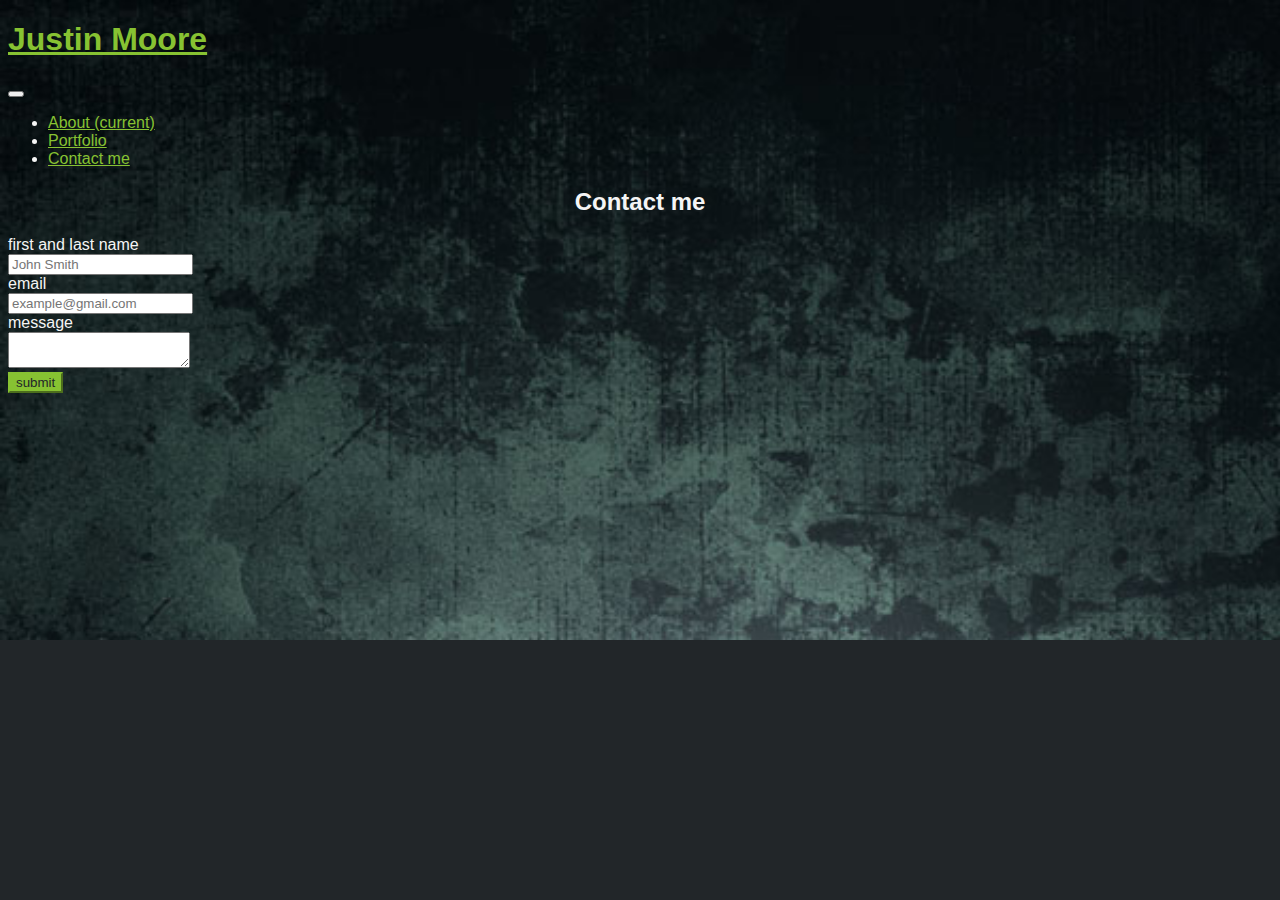
<file: assets/html/contact.html>
<!doctype html>
<html lang="en">
  <head>
    <!-- Required meta tags -->
    <meta charset="utf-8">
    <meta name="viewport" content="width=device-width, initial-scale=1.0, shrink-to-fit=no">

    <!-- Bootstrap CSS -->
    <link rel="stylesheet" href="https://stackpath.bootstrapcdn.com/bootstrap/4.1.0/css/bootstrap.min.css" integrity="sha384-9gVQ4dYFwwWSjIDZnLEWnxCjeSWFphJiwGPXr1jddIhOegiu1FwO5qRGvFXOdJZ4" crossorigin="anonymous">
    <link rel="stylesheet" href="../css/style.css">
    <title>Contact me</title>
  </head>
  
  <body class="p-3 mb-2 bg text-white">
    
   <!-- Nav bar section -->
   <div class="container">
        <nav class="navbar navbar-expand-lg navbar navbar-dark bg-primary">
          <a class="navbar-brand" href="../../index.html">
            <h1>Justin Moore</h1>
          </a>
          <button class="navbar-toggler" type="button" data-toggle="collapse" data-target="#navbarSupportedContent" aria-controls="navbarSupportedContent" aria-expanded="false" aria-label="Toggle navigation">
            <span class="navbar-toggler-icon"></span>
          </button>
      
          <div class="collapse navbar-collapse" id="navbarSupportedContent">
            <ul class="navbar-nav mr-auto">
              <li class="nav-item">
                <a class="nav-link" href="../../index.html">About <span class="sr-only">(current)</span></a>
              </li> 
              <li class="nav-item">
                <a class="nav-link" href="portfolio.html">Portfolio</a>
              </li>
              <!-- <li class="nav-item dropdown">
                <a class="nav-link dropdown-toggle" href="#" id="navbarDropdown" role="button" data-toggle="dropdown" aria-haspopup="true" aria-expanded="false">
                  Dropdown
                </a>
                <div class="dropdown-menu" aria-labelledby="navbarDropdown">
                  <a class="dropdown-item" href="porfolio.html">Portfolio</a>
                  <a class="dropdown-item" href="contact.html">Contact me</a>
                  <div class="dropdown-divider"></div>
                  <a class="dropdown-item" href="#">Check this out!</a>
                </div>
              </li> -->
              <li class="nav-item">
                <a class="nav-link" href="contact.html">Contact me</a>
              </li>
            </ul>
            <!-- <form class="form-inline my-2 my-lg-0">
              <input class="form-control mr-sm-2" type="search" placeholder="Search" aria-label="Search">
              <button class="btn btn-outline-success my-2 my-sm-0" type="submit">Search</button>
            </form> -->
          </div>
        </nav>
      </div> 
      <!-- Nav bar section -->

     <!-- main content section -->
     <div class="container">
        <div class="p-3 mb-2 bg-white text-dark" >
            <div class="row">
                <div class="col-md-12">
                    <h2>Contact me</h2>
                </div>
            </div>

            <div class="row">
                <div class="col-md-12">
                    <div class="input-group mb-3">
                        <div class="input-group-prepend">
                            <span class="input-group-text" id="inputGroup-sizing-default">first and last name</span>
                        </div>
                        <input type="text" class="form-control" placeholder="John Smith" aria-label="Default" aria-describedby="inputGroup-sizing-default">
                    </div>
                </div>
            </div>
             
            <div class="row">
                <div class="col-md-12">
                    <div class="input-group mb-3">
                        <div class="input-group-prepend">
                            <span class="input-group-text" id="inputGroup-sizing-default">email</span>
                        </div>
                        <input type="text" class="form-control" placeholder="example@gmail.com" aria-label="Default" aria-describedby="inputGroup-sizing-default">
                    </div>
                </div>
            </div>    
            
            <div class="row">
                <div class="col-md-12">
                    <div class="input-group">
                        <div class="input-group-prepend">
                            <span class="input-group-text">message</span>
                        </div>
                        <textarea class="form-control" aria-label="With textarea"></textarea>
                    </div>
                </div>
            </div>
            <div class="row">
                <div class="mt-3">   
                    <div class="col-md-3">
                        <button type="button" class="btn btn-primary">submit</button>
                    </div>
                </div> 
            </div>         
        </div>    
     </div>
    <!-- Optional JavaScript -->
    <!-- jQuery first, then Popper.js, then Bootstrap JS -->
    <script src="https://code.jquery.com/jquery-3.3.1.slim.min.js" integrity="sha384-q8i/X+965DzO0rT7abK41JStQIAqVgRVzpbzo5smXKp4YfRvH+8abtTE1Pi6jizo" crossorigin="anonymous"></script>
    <script src="https://cdnjs.cloudflare.com/ajax/libs/popper.js/1.14.0/umd/popper.min.js" integrity="sha384-cs/chFZiN24E4KMATLdqdvsezGxaGsi4hLGOzlXwp5UZB1LY//20VyM2taTB4QvJ" crossorigin="anonymous"></script>
    <script src="https://stackpath.bootstrapcdn.com/bootstrap/4.1.0/js/bootstrap.min.js" integrity="sha384-uefMccjFJAIv6A+rW+L4AHf99KvxDjWSu1z9VI8SKNVmz4sk7buKt/6v9KI65qnm" crossorigin="anonymous"></script>
  </body>
</html>
</file>
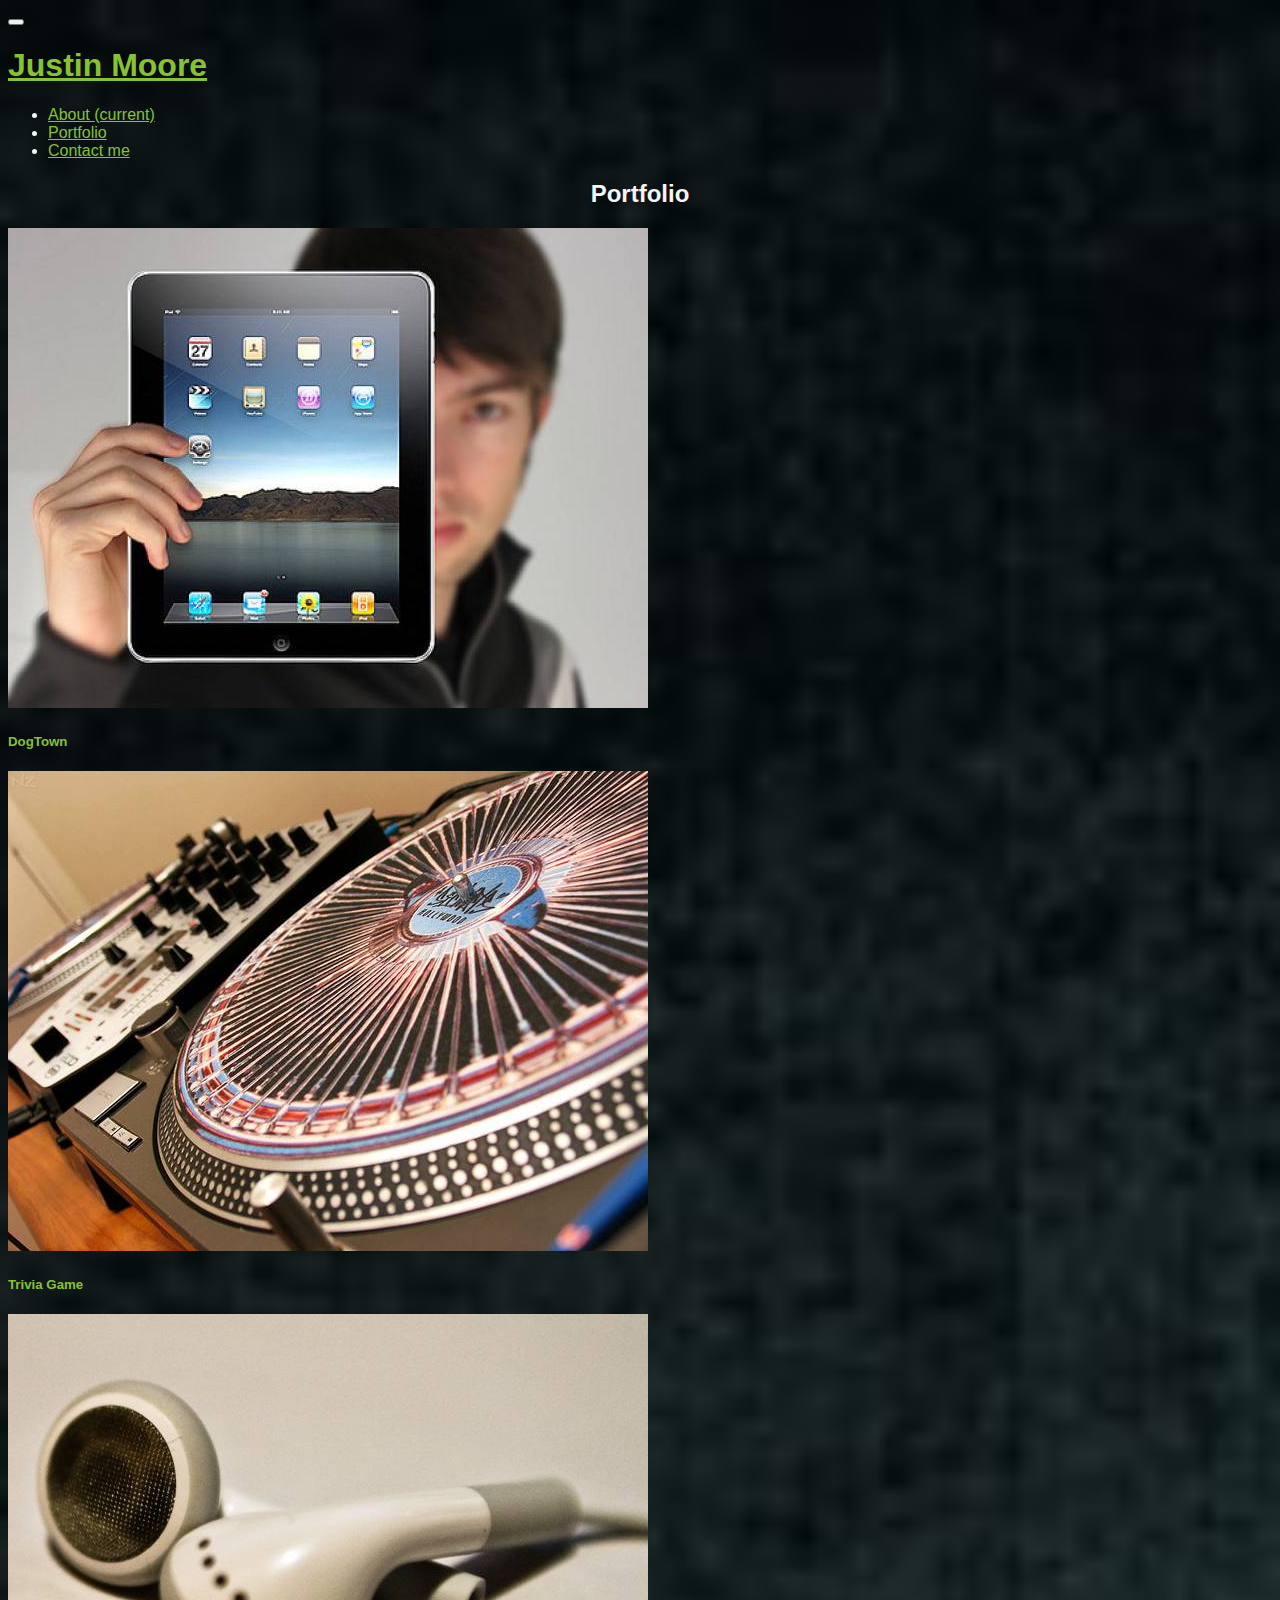
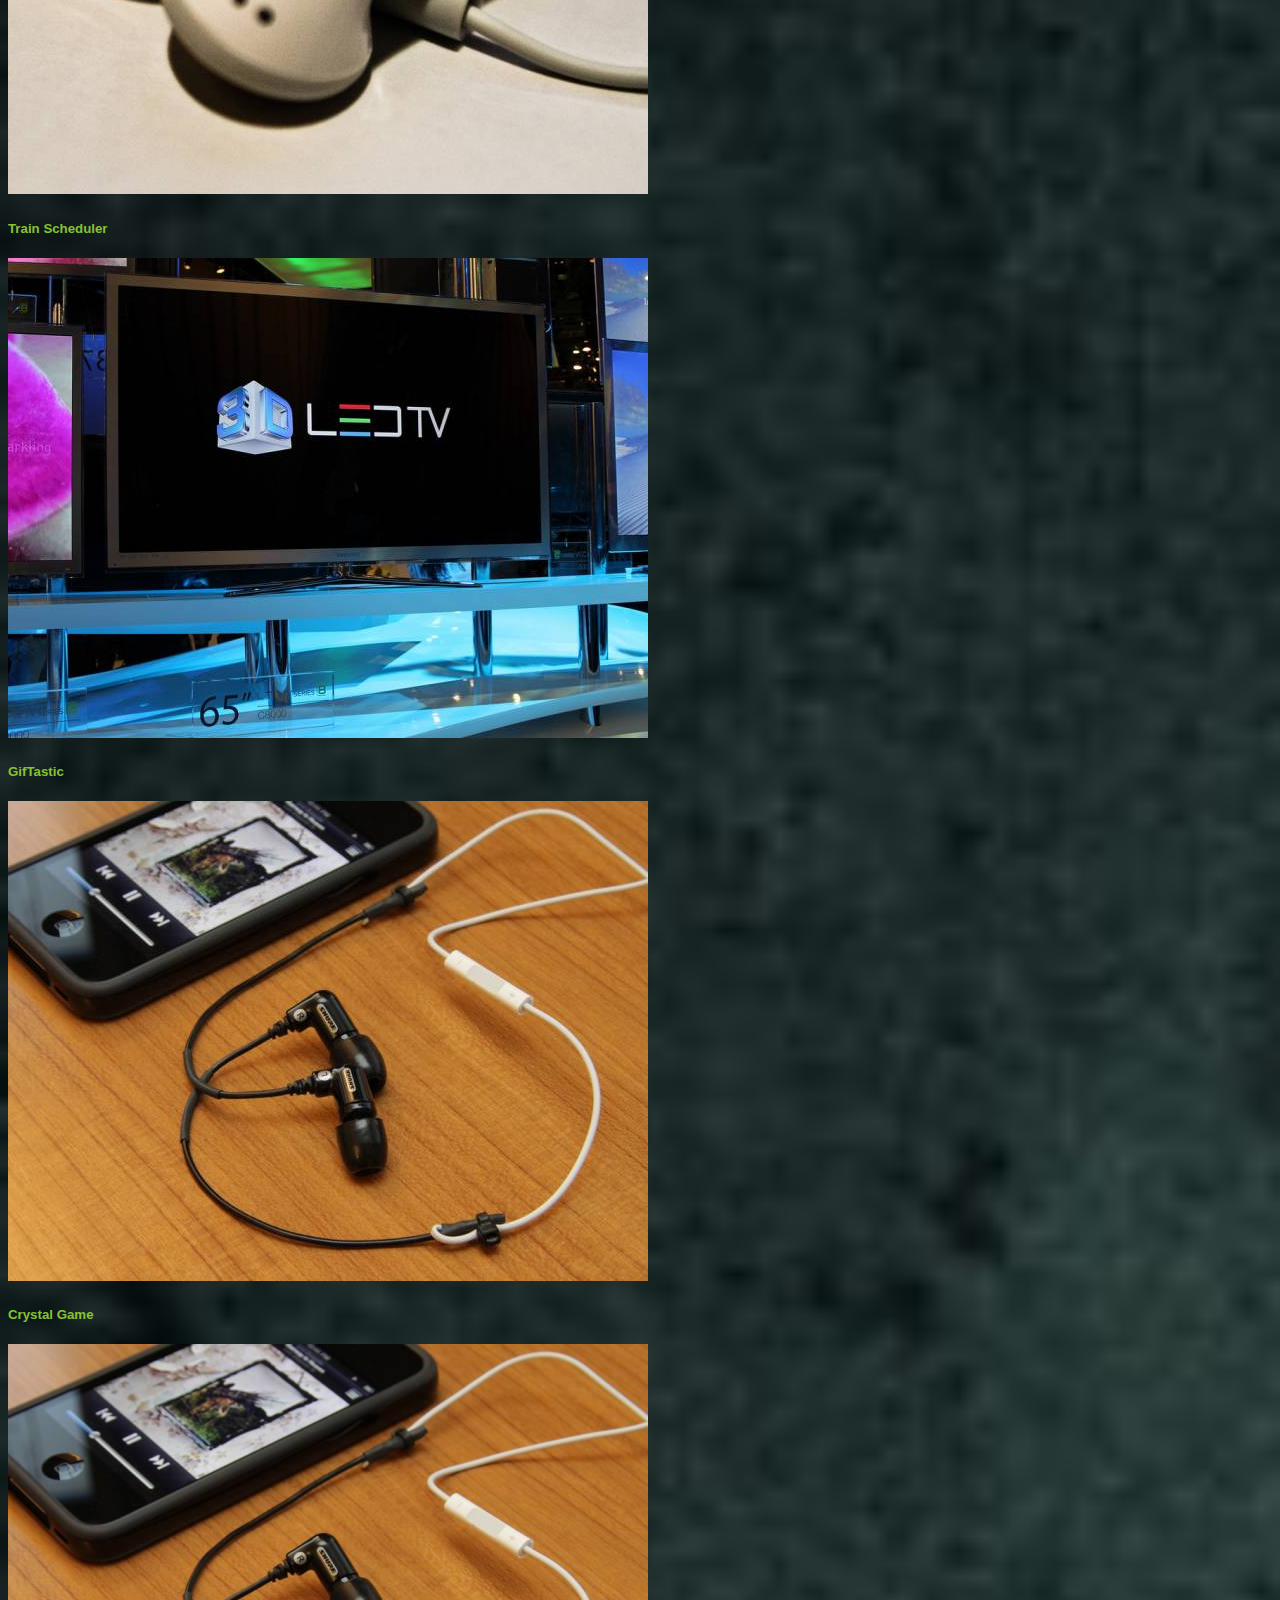
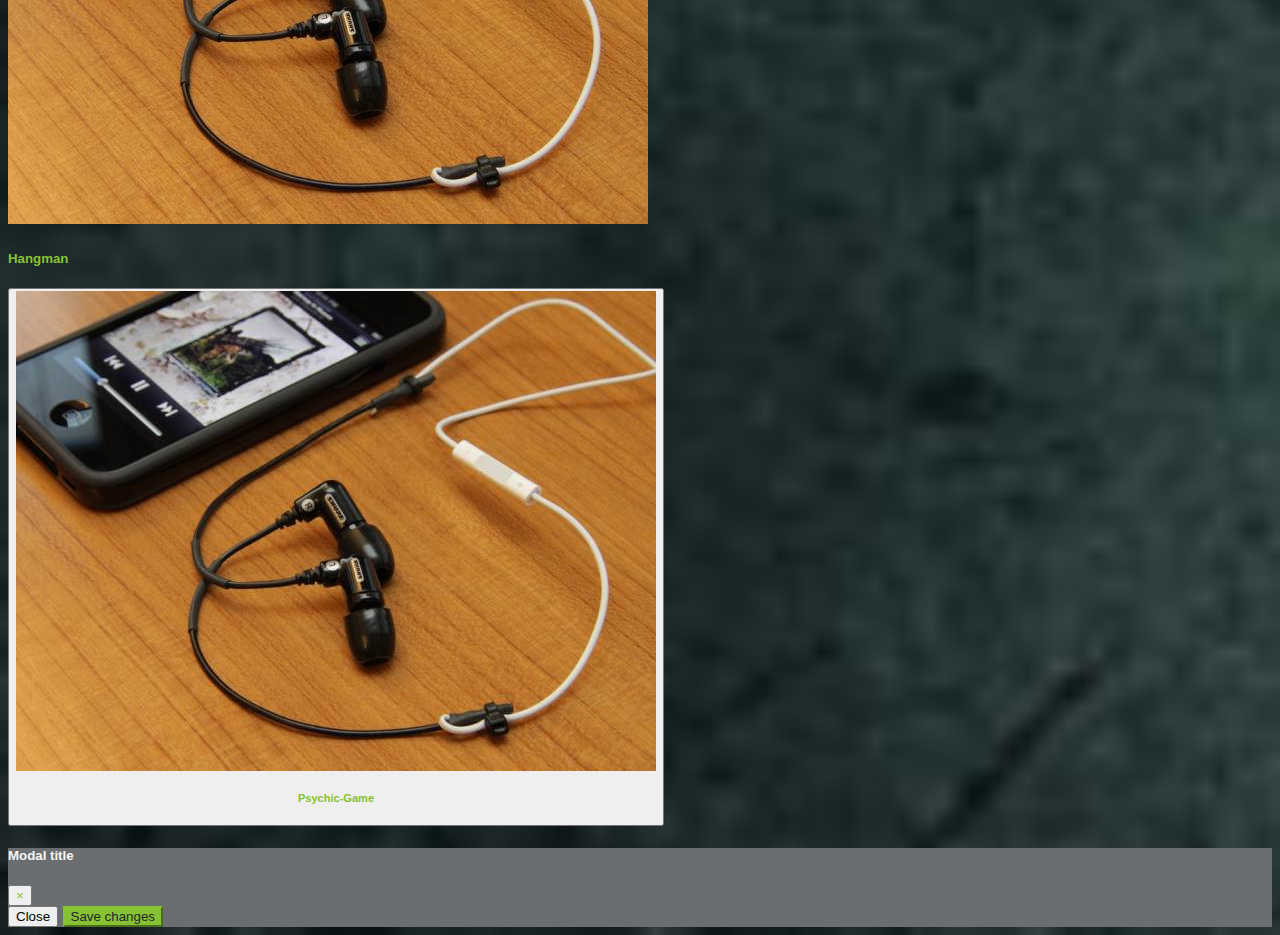
<file: assets/html/portfolio.html>
<!doctype html>
<html lang="en">
  <head>
    <!-- Required meta tags -->
    <meta charset="utf-8">
    <meta name="viewport" content="width=device-width, initial-scale=1.0, shrink-to-fit=no">

    <!-- Bootstrap CSS -->
    <link rel="stylesheet" href="https://stackpath.bootstrapcdn.com/bootstrap/4.1.0/css/bootstrap.min.css" integrity="sha384-9gVQ4dYFwwWSjIDZnLEWnxCjeSWFphJiwGPXr1jddIhOegiu1FwO5qRGvFXOdJZ4" crossorigin="anonymous">
    <link rel="stylesheet" href="../css/style.css">
    <title>Portfolio</title>
  </head>
  
  <body class="p-3 mb-2 bg text-white">
    
    <!-- Nav bar section -->
    <div class="container">
        <div class = 'container nBar'>
                <nav class="navbar navbar-expand-lg navbar navbar-dark "></nav>
                <button class="navbar-toggler" type="button" data-toggle="collapse" data-target="#navbarSupportedContent" aria-controls="navbarSupportedContent" aria-expanded="false" aria-label="Toggle navigation">
                    <span class="navbar-toggler-icon"></span>
                </button>
                
                <div class = 'row logo' >
                        <div class = 'col-md-4'>
                                <a class="navbar-brand" href="../../index.html">
                                    <h1 class = 'text-white'>Justin Moore</h1>
                                </a>
                            </div>
                    
                    <div class="collapse navbar-collapse" id="navbarSupportedContent">
                        <ul class="navbar-nav mr-auto">
                        <li class="nav-item">
                            <a class="nav-link" href="../../index.html">About <span class="sr-only">(current)</span></a>
                        </li> 
                        <li class="nav-item">
                            <a class="nav-link" href="portfolio.html">Portfolio</a>
                        </li>
                        <!-- <li class="nav-item dropdown">
                            <a class="nav-link dropdown-toggle" href="#" id="navbarDropdown" role="button" data-toggle="dropdown" aria-haspopup="true" aria-expanded="false">
                            Dropdown
                            </a>
                            <div class="dropdown-menu" aria-labelledby="navbarDropdown">
                            <a class="dropdown-item" href="porfolio.html">Portfolio</a>
                            <a class="dropdown-item" href="contact.html">Contact me</a>
                            <div class="dropdown-divider"></div>
                            <a class="dropdown-item" href="#">Check this out!</a>
                            </div>
                        </li> -->
                        <li class="nav-item">
                            <a class="nav-link" href="contact.html">Contact me</a>
                        </li>
                        </ul>
                        <!-- <form class="form-inline my-2 my-lg-0">
                        <input class="form-control mr-sm-2" type="search" placeholder="Search" aria-label="Search">
                        <button class="btn btn-outline-success my-2 my-sm-0" type="submit">Search</button>
                        </form> -->
                    </div>
                    
                    
                </div>    
        </div>        
    </div> 
    <!-- Nav bar section -->

    <!-- main content section -->
    <div class="container">
        <div class="p-3 mb-2 bg-white text-dark">
            <div class="mx-5">
                <div class="row">                    
                    <div class="col-md-12">
                        <h2>Portfolio</h2>
                    </div>                          
                </div>

                <div  class="my-5">
                    <div class="row">
                        <div class="col-md-4">
                            <a href = ''><img class = 'rounded-circle' src="../images/technics-q-c-640-480-1.jpg"></a>
                            <div class="card-img-overlay text-white">
                                <h5 class="card-title">DogTown</h5>   
                            </div>
                        </div>
            
                        <div class="col-md-4">
                            <a href = ''><img class = 'portPics' src="../images/technics-q-c-640-480-2.jpg"></a>
                            <div class="card-img-overlay text-white">
                                <h5 class="card-title">Trivia Game</h5>   
                            </div>
                        </div>

                        <div class="col-md-4">
                            <a href = ''><img class = 'portPics' src="../images/technics-q-c-640-480-5.jpg"></a>
                            <div class="card-img-overlay text-white">
                                <h5 class="card-title">Train Scheduler</h5>   
                            </div>                        
                        </div>
                    </div>  
                </div>
            
                <div  class="my-5">
                    <div class="row">
                        <div class="col-md-4">
                            <a href = ''><img class = 'portPics rounded' src="../images/technics-q-c-640-480-9.jpg"></a>
                            <div class="card-img-overlay text-white">
                                <h5 class="card-title">GifTastic</h5>   
                            </div>                        
                        </div>
                
                        <div class="col-md-4">
                            <a href = ''><img class = 'portPics' src="../images/technics-q-c-640-480-7.jpg"></a>
                            <div class="card-img-overlay">
                                <h5 class="card-title text-white">Crystal Game</h5>   
                            </div>                        
                        </div>

                        <div class="col-md-4">
                            <a href = 'https://jmo5896.github.io/Word-Guess-Game/'><img class = 'portPics' src="../images/technics-q-c-640-480-7.jpg"></a>
                            <div class="card-img-overlay">
                                <h5 class="card-title text-white">Hangman</h5>   
                            </div>                        
                        </div>
                    </div> 
                </div>

                <div  class="my-5">
                    <div class="row">
                        <div class="col-md-4">
                            <button type="button" data-toggle="modal" data-target="#exampleModalCenter">
                                <img class = 'portPics' src="../images/technics-q-c-640-480-7.jpg">
                                <div class="card-img-overlay">
                                    <h5 class="card-title text-white">Psychic-Game</h5>   
                                </div> 
                            </button>                       
                        </div>
                    </div>
                </div>

                <!-- Modal -->
                <div class="modal fade" id="exampleModalCenter" tabindex="-1" role="dialog" aria-labelledby="exampleModalCenterTitle" aria-hidden="true">
                    <div class="modal-dialog modal-dialog-centered" role="document">
                        <div class="modal-content">
                            <div class="modal-header">
                                <h5 class="modal-title" id="exampleModalCenterTitle">Modal title</h5>
                                <button type="button" class="close" data-dismiss="modal" aria-label="Close">
                                    <span aria-hidden="true">&times;</span>
                                </button>
                                </div>
                                <div class="modal-body">
                                    <a href = 'https://jmo5896.github.io/Psychic-Game/'></a>
                                </div>
                                <div class="modal-footer">
                                <button type="button" class="btn btn-secondary" data-dismiss="modal">Close</button>
                                <button type="button" class="btn btn-primary">Save changes</button>
                            </div>
                        </div>
                    </div>
                </div>
                <!-- Modal -->
            </div>    
        </div>    
    </div>
    <!-- main content section -->

    <!-- Optional JavaScript -->
    <!-- jQuery first, then Popper.js, then Bootstrap JS -->
    <script src="https://code.jquery.com/jquery-3.3.1.slim.min.js" integrity="sha384-q8i/X+965DzO0rT7abK41JStQIAqVgRVzpbzo5smXKp4YfRvH+8abtTE1Pi6jizo" crossorigin="anonymous"></script>
    <script src="https://cdnjs.cloudflare.com/ajax/libs/popper.js/1.14.0/umd/popper.min.js" integrity="sha384-cs/chFZiN24E4KMATLdqdvsezGxaGsi4hLGOzlXwp5UZB1LY//20VyM2taTB4QvJ" crossorigin="anonymous"></script>
    <script src="https://stackpath.bootstrapcdn.com/bootstrap/4.1.0/js/bootstrap.min.js" integrity="sha384-uefMccjFJAIv6A+rW+L4AHf99KvxDjWSu1z9VI8SKNVmz4sk7buKt/6v9KI65qnm" crossorigin="anonymous"></script>
  </body>
</html>
</file>
<file: assets/css/style.css>
/* class modifications */
.aboutMe {
    
    text-align: center;
}
.bg {
    background-image: url(../images/dark-vintage.jpg);
    background-repeat: no-repeat;
    background-size: cover;
    background-color: #222629;
}
.btn-primary {
    border-color: #87c232;
    background-color: #87c232;
    color: #222629;
}
.btn-primary:hover {
    border-color: #618930;
    background-color: #618930;
    color: #474a4f;
}
.card {
    background-color: #474a4f;
    text-align: center;
    border-color: transparent;
    margin: 1vh;
    opacity: .75;
}
.card:hover {
    opacity: 1;
}
.card-title {
    color: #87c232;
}
.carousel-cell {
    width: 80%;
    
    margin-right: 10px;
    border-radius: 5px;
    background-color: #618930;
    opacity: .5;
}
.carousel-cell.is-selected {
    opacity: 1;
    background-color: #474a4f;
}
/* break points */
@media only screen and (min-width: 800px) {
    .carousel-cell {
        height: 600px;
    }
    .aboutMe {
        text-align: justify;
        text-indent: 50px;
    }
}
/* break points */
.close {
    color: #87c232;
}
.close:hover {
    color: #618930;
}
/* button spin */
.contactLogos {
    margin: 2vw;
    
}

.contactLogos {
    -webkit-transition:all 0.5s ease-out;
    -moz-transition:all 0.5s ease-out;
    -ms-transition:all 0.5s ease-out;
    -o-transition:all 0.5s ease-out;
    transition:all 0.5s ease-out;
}

.contactLogos:hover {
    -webkit-transform:rotate(360deg);
    -moz-transform:rotate(360deg);
    -ms-transform:rotate(360deg);
    -o-transform:rotate(360deg);
    transform:rotate(360deg);
}
/* button spin */
.container {
    color: whitesmoke;
}
.flex-container {
    text-align: center;
    color: whitesmoke;
    display: flex;
    flex-wrap: wrap;
}
.flickity-button {
    background-image: url(../images/dark-vintage.jpg);
    opacity: .5;
}
.flickity-button:hover {
background-image: url(../images/dark-vintage.jpg);
opacity: 1;
}
.flickity-button-icon {
fill: #618930;
}
.flickity-page-dots {
    bottom: -3vh;
}
.flickity-page-dots .dot {
    width: 12px;
    height: 12px;
    opacity: 1;
    background: transparent;
    border: 2px solid #618930;
}
.flickity-page-dots .dot.is-selected {
    background: #618930;
}
.modal-content {
    background-color: #6a6e71;
}
.modal-body {
    color: whitesmoke;
}
.modal-title {
    color: whitesmoke;
}
.symbols2 {
    height: 150px;
    width: 150px;
    margin: 1vw;
}
/* class modifications */

/* html tag modifications */
a {
    color: #87c232;
}
a:hover {
    color: #618930;
}
body {
    font-family: Verdana, Geneva, Tahoma, sans-serif;
}
header {
    text-align: center;
}
h1 {
    color: #87c232;
}
h2 {
    text-align: center;
}
/* html tag modifications */
</file>
